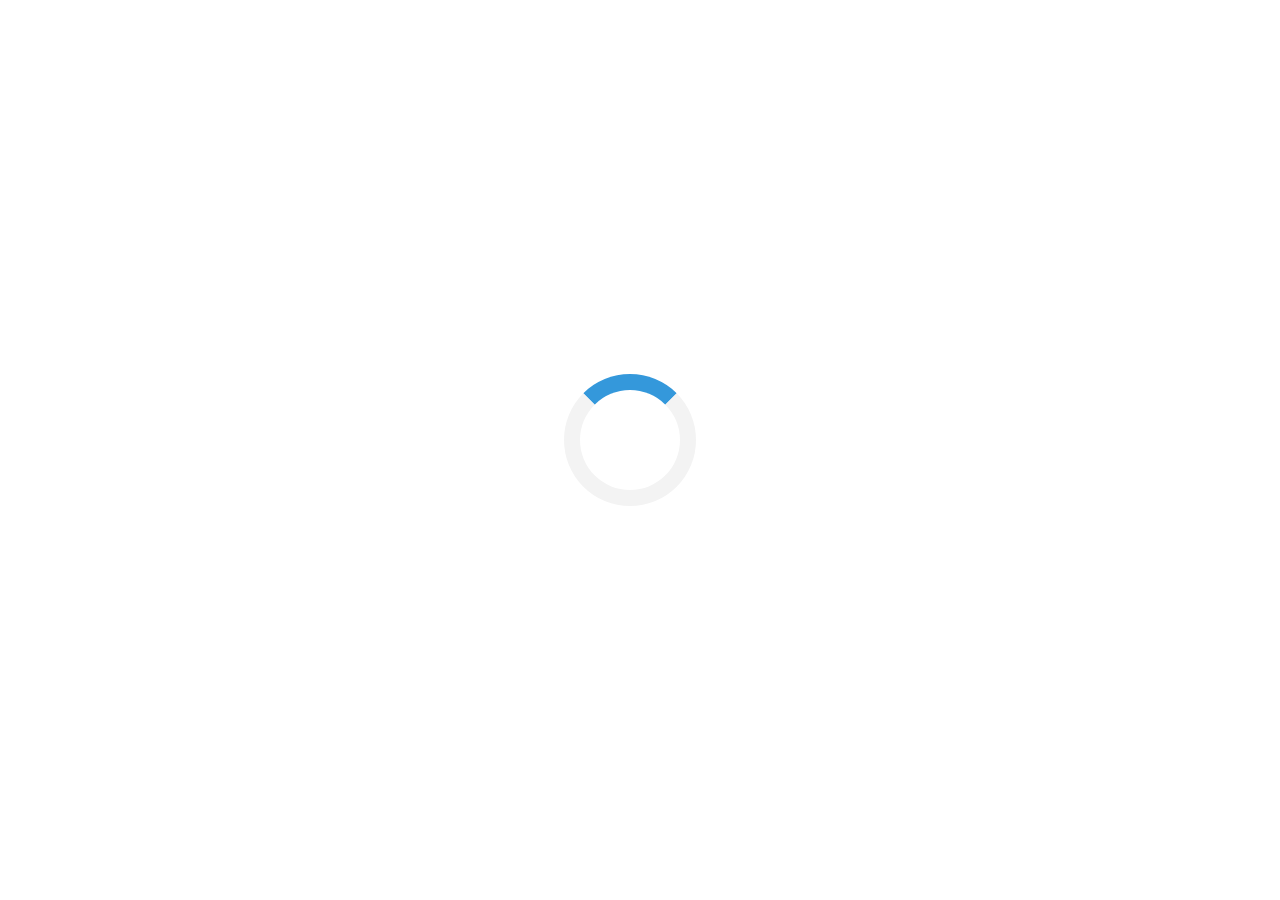
<file: Boat_Project/LoderPage.html>
<!DOCTYPE html>
<html lang="en">
  <head>
    <meta charset="UTF-8" />
    <meta name="viewport" content="width=device-width, initial-scale=1.0" />
    <title>LoderPage</title>
    <link rel="stylesheet" href="./LoderPage.css" />
  </head>
  <body onload="myFunction()" style="margin: 0">
    <div id="loader"></div>

    <div style="display: none" id="myDiv" class="animate-bottom">
      <!-- <h2>Payment Successful</h2>
      <p>Some text in my newly loaded page..</p> -->
      <div class="payment-Successful">
        <img
          src="[data-uri]"
          alt="logo"
        />
        <h1>Your Payment was successful !!!</h1>
        <h3>
          Thank you for payment. <br /><br />
          We will be in Contact with with more details shortly
        </h3>
      </div>
    </div>
  </body>
</html>
<script>
  var myVar;
  var home;

  function myFunction() {
    myVar = setTimeout(showPage, 4000);
    home = setTimeout(homepageCall, 6500);
  }

  function showPage() {
    document.getElementById("loader").style.display = "none";
    document.getElementById("myDiv").style.display = "block";
  }
  function homepageCall() {
    location.href = "./index.html";
  }
</script>
</file>
<file: Boat_Project/LoderPage.css>
/* Center the loader */
#loader {
  position: absolute;
  left: 50%;
  top: 50%;
  z-index: 1;
  width: 100px;
  height: 100px;
  margin: -76px 0 0 -76px;
  border: 16px solid #f3f3f3;
  border-radius: 50%;
  border-top: 16px solid #3498db;
  -webkit-animation: spin 2s linear infinite;
  animation: spin 2s linear infinite;
}

@-webkit-keyframes spin {
  0% {
    -webkit-transform: rotate(0deg);
  }
  100% {
    -webkit-transform: rotate(360deg);
  }
}

@keyframes spin {
  0% {
    transform: rotate(0deg);
  }
  100% {
    transform: rotate(360deg);
  }
}

/* Add animation to "page content" */
.animate-bottom {
  position: relative;
  -webkit-animation-name: animatebottom;
  -webkit-animation-duration: 1s;
  animation-name: animatebottom;
  animation-duration: 1s;
}

@-webkit-keyframes animatebottom {
  from {
    bottom: -100px;
    opacity: 0;
  }
  to {
    bottom: 0px;
    opacity: 1;
  }
}

@keyframes animatebottom {
  from {
    bottom: -100px;
    opacity: 0;
  }
  to {
    bottom: 0;
    opacity: 1;
  }
}

#myDiv {
  display: none;
  text-align: center;
}
/* Payment Successful start */
.payment-Successful {
  /* border: 1px solid red; */
  height: 100vh;
  width: 100vw;
  display: flex;
  flex-direction: column;
  justify-content: center;
  align-items: center;
}
.payment-Successful img {
  width: 16%;
}
.payment-Successful h1 {
  color: green;
}
/* Payment Successful end */
</file>
